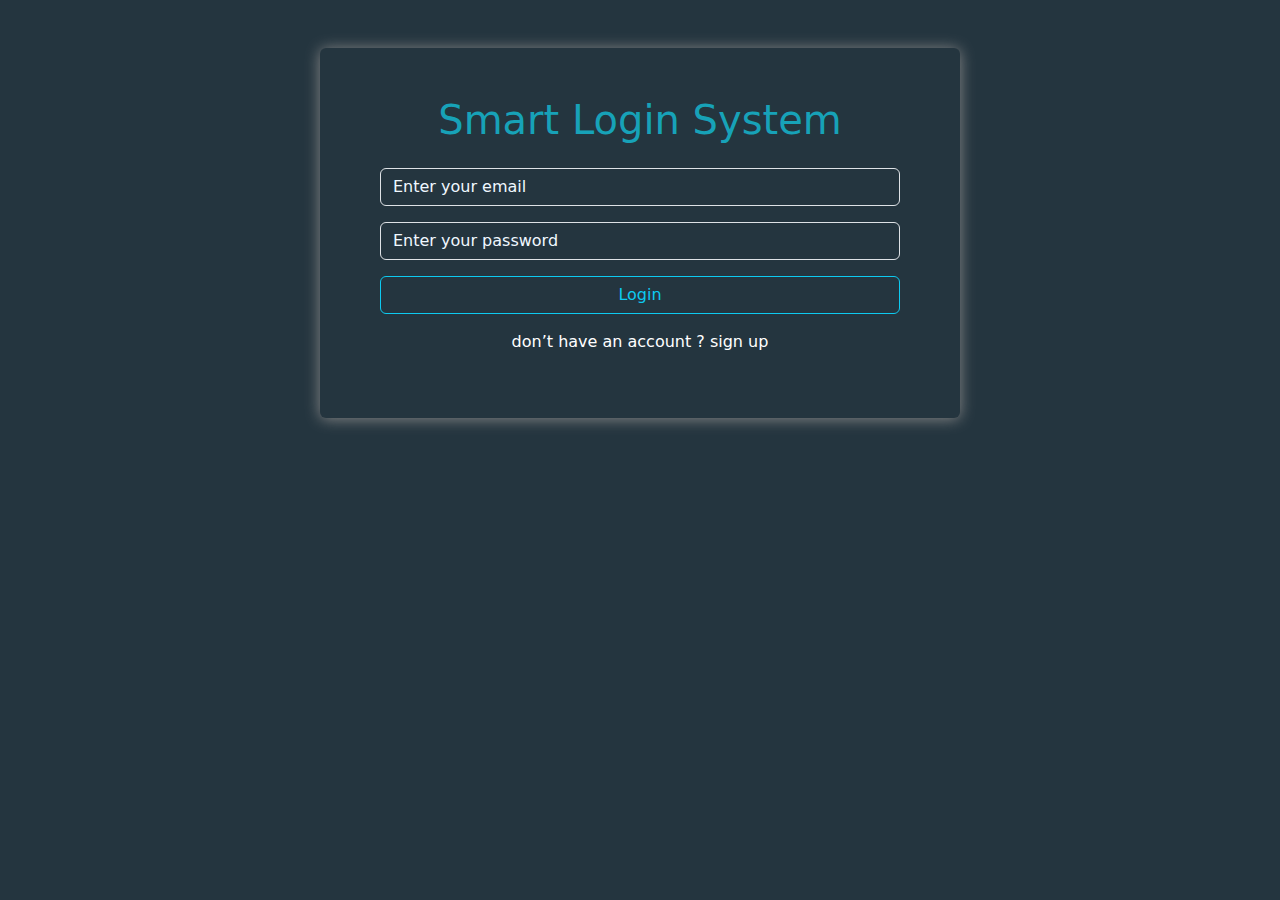
<file: index.html>
<!DOCTYPE html>
<html lang="en">
<head>
    <meta charset="UTF-8">
    <meta name="viewport" content="width=device-width, initial-scale=1.0">
    <title>login</title>
    <link rel="stylesheet" href="css/bootstrap.min.css">
    <link rel="stylesheet" href="css/login.css">
</head>
<body>
    

    <div class="container w-50 mx-auto text-center my-5 rounded main-page ">
        <div class="groub m-auto p-5 ">
            <h1 class=" mb-4 ">Smart Login System</h1>
            <div class="content">
            
            <input class=" bg form-control text-white bg-transparent mb-3" id="loginEmail" type="email" required placeholder="Enter your email">
            <input class=" bg form-control text-white bg-transparent mb-3" id="loginPassword" type="password" required placeholder="Enter your password">
            </div>

            <div class="text-center p-2  d-none" id="loginMessage"></div>

            <button id="loginBtn" class="btn btn-outline-info w-100">Login</button>
            <p class="text-white mt-3">don’t have an account ?
                <a class="text-decoration-none text-white" href="/signup/signup.html">sign up</a>
            </p>


        </div>
    
    </div>


    <script src="js/bootstrap.bundle.min.js"></script>
    <script src="js/login.js"></script>
</body>
</html>
</file>
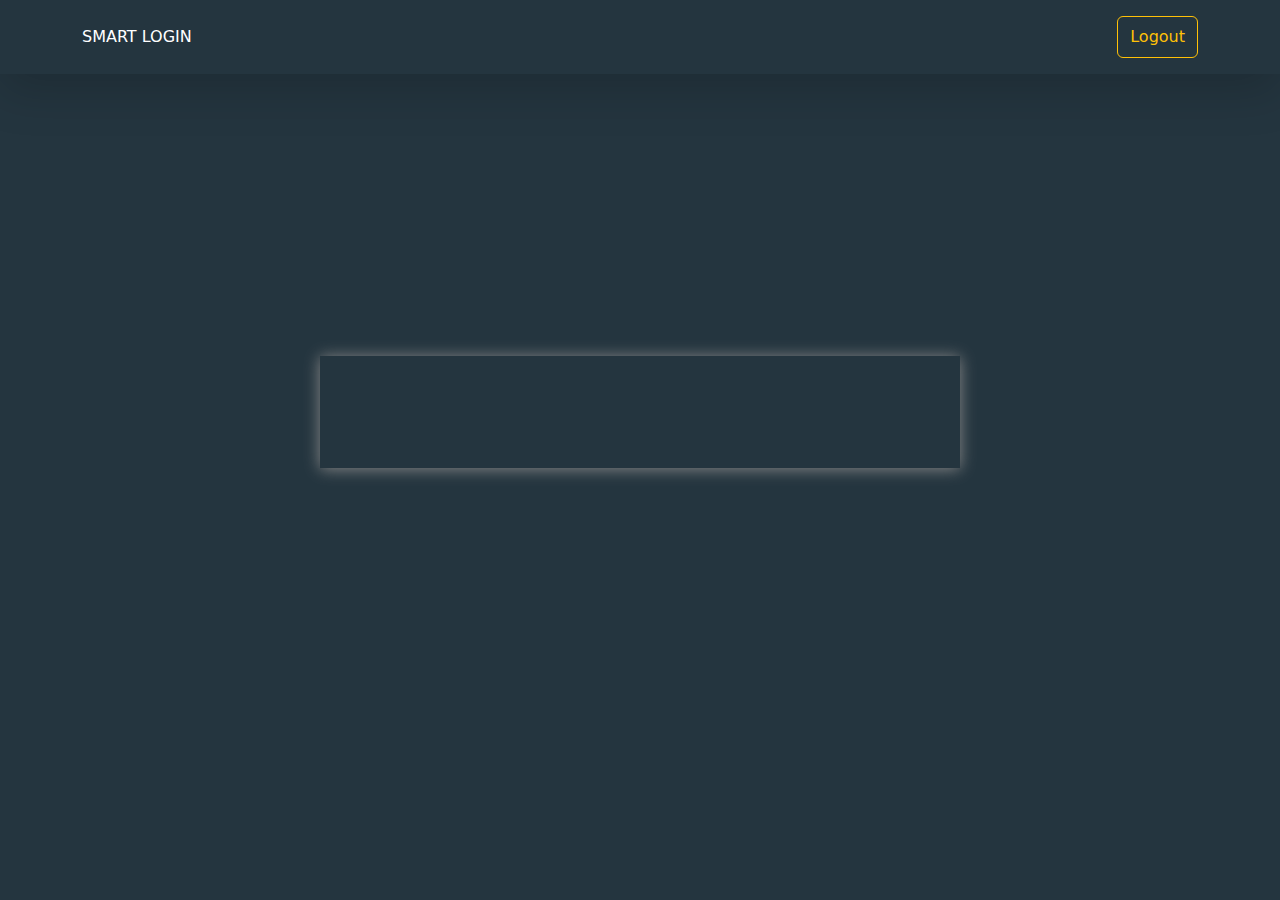
<file: home.html>
<!DOCTYPE html>
<html lang="en">
<head>
    <meta charset="UTF-8">
    <meta name="viewport" content="width=device-width, initial-scale=1.0">
    <title>Home</title>
    <link rel="stylesheet" href="css/bootstrap.min.css">
    <link rel="stylesheet" href="css/style.css">
</head>
<body class="homeBody">
 <section class="home">
    <div class="home-content vh-100">
        <nav class="shadow-lg">
            <div class="container">
                <div class="nav-item d-flex justify-content-between py-3">
                    <a href="#home" class="text-white text-decoration-none align-self-center"> SMART LOGIN</a>
                   <a id="logOutBtn"  class="btn btn-outline-warning py-2"> Logout</a>

                </div>

            </div>

        </nav>
        <div class="home-content h-75 text-center d-flex justify-content-center">
            <div class="content w-50 boxshadow align-self-center">
                <p class="p-5 welcomeMessage" id="welcomeMessage"></p>

            </div>

        </div>

    </div>

 </section>
    


<script src="js/bootstrap.bundle.min.js"></script>
<script src="js/main.js"></script>
</body>
</html>
</file>
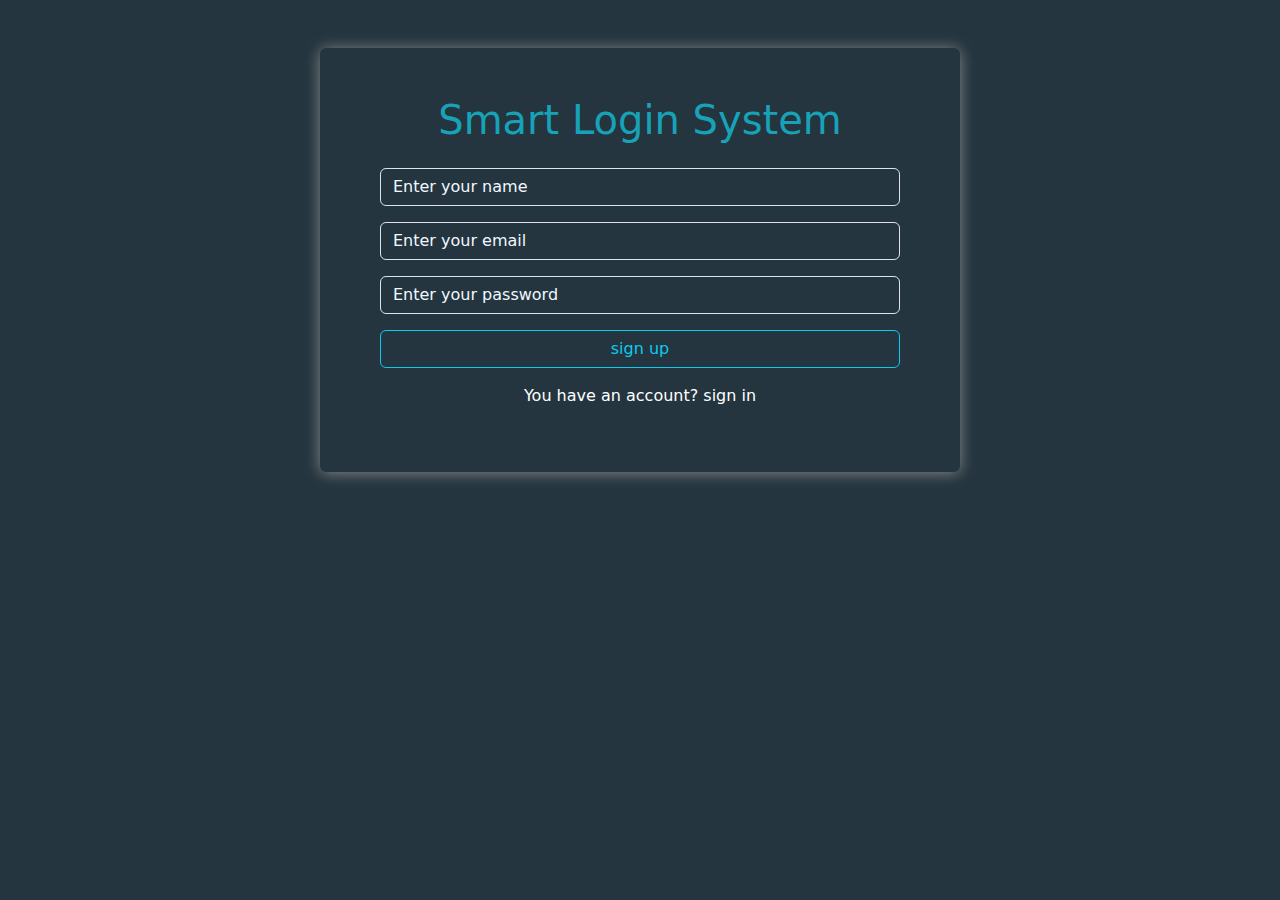
<file: signup.html>
<!DOCTYPE html>
<html lang="en">
<head>
    <meta charset="UTF-8">
    <meta name="viewport" content="width=device-width, initial-scale=1.0">
    <title>signup</title>
    <link rel="stylesheet" href="css/bootstrap.min.css">
    <link rel="stylesheet" href="css/signup.css">
</head>
<body>
    

    <div class="container w-50 mx-auto text-center my-5 rounded main-page ">
        <div class="groub m-auto p-5 ">
            <h1 class=" mb-4 ">Smart Login System</h1>
            <div class="content">
            <input class=" bg form-control text-white bg-transparent mb-3" id="inputName" type="text" required placeholder="Enter your name">
            <input class=" bg form-control text-white bg-transparent mb-3" id="inputEmail" type="email" required placeholder="Enter your email">
            <input class=" bg form-control text-white bg-transparent mb-3" id="inputPassword" type="password" required placeholder="Enter your password">
            </div>

            <div class="text-center p-2  d-none" id="message"></div>

            <button id="signBtn" class="btn btn-outline-info w-100">sign up</button>
            <p class="text-white mt-3">You have an account?
                <a class="text-decoration-none text-white" href="../login/index.html">sign in</a>
            </p>


        </div>
    
    </div>


    <script src="js/bootstrap.bundle.min.js"></script>
    <script src="js/signup.js"></script>
</body>
</html>
</file>
<file: css/login.css>
body{
    background-color: #24353F;

}

.main-page {
    background-color: #24353F;
    
    box-shadow: 0 1px 15px  #888888;


}
.main-page h1 {
    color: #17A2B8;
}
.content ::placeholder {
    color: aliceblue;
}
</file>
<file: css/style.css>
.homeBody {
    background-color: #24353F;    
}

.home {
    background-color: #24353F;   
}

.boxshadow{
    box-shadow: 0 1px 15px  #888888;
}

.welcomeMessage {
    color: #17A2B8;
    font-weight: bolder;
    font-size: 50px;
}
</file>
<file: css/signup.css>
body{
    background-color: #24353F;

}

.main-page {
    background-color: #24353F;
    
    box-shadow: 0 1px 15px  #888888;


}
.main-page h1 {
    color: #17A2B8;
}
.content ::placeholder {
    color: aliceblue;
}
</file>
